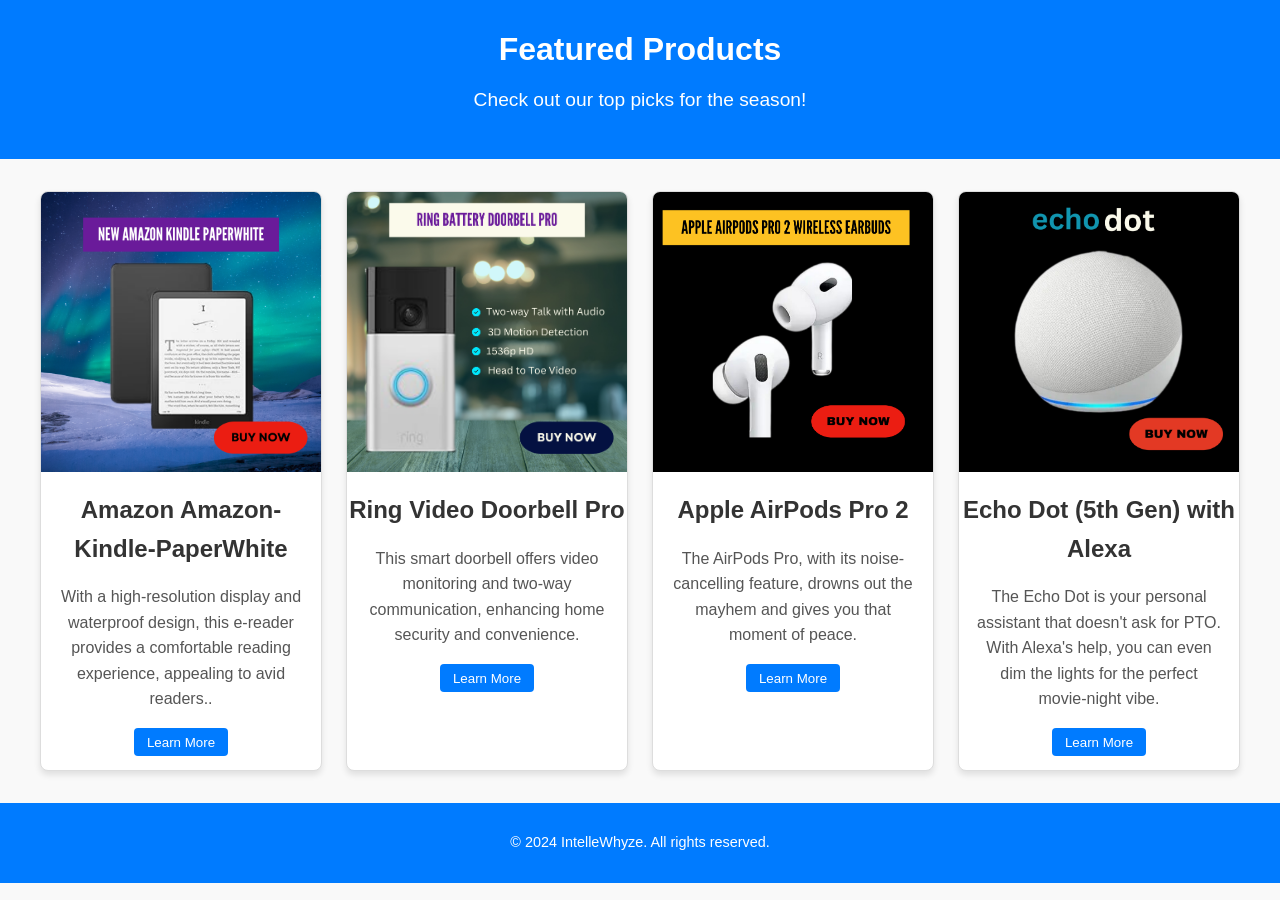
<file: website displays.html>
<!DOCTYPE html>
<html lang="en">
<head>
    <meta charset="UTF-8">
    <meta name="viewport" content="width=device-width, initial-scale=1.0">
    <title>Featured Products</title>
    <link rel="stylesheet" href="website displays.css">
</head>
<body>
    <header>
        <h1>Featured Products</h1>
        <p>Check out our top picks for the season!</p>
    </header>
    
    <section class="featured-grid">
        <div class="product">
            <img src="assets/Amazon%20Kindle%20PaperWhite.png" alt="Product 1">
            <h2>Amazon Amazon-Kindle-PaperWhite</h2>
            <p>With a high-resolution display and waterproof design, this e-reader provides a comfortable reading experience, appealing to avid readers..</p>
            <button onclick="redirectToProduct('product1')">Learn More</button>
        </div>
        <div class="product">
            <img src="assets/Ring%20Battery%20Doorbell%20Pro.png" alt="Product 2">
            <h2>Ring Video Doorbell Pro</h2>
            <p>This smart doorbell offers video monitoring and two-way communication, enhancing home security and convenience.</p>
            <button onclick="redirectToProduct('product2')">Learn More</button>
        </div>
        <div class="product">
            <img src="assets/apple%20airpods%20pro%202.png" alt="Product 3">
            <h2>Apple AirPods Pro 2</h2>
            <p>The AirPods Pro, with its noise-cancelling feature, drowns out the mayhem and gives you that moment of peace.</p>
            <button onclick="redirectToProduct('product3')">Learn More</button>
        </div>
        <div class="product">
            <img src="assets/Echo-dot.png" alt="Product 4">
            <h2>Echo Dot (5th Gen) with Alexa</h2>
            <p>The Echo Dot is your personal assistant that doesn't ask for PTO. With Alexa's help, you can even dim the lights for the perfect movie-night vibe.</p>
            <button onclick="redirectToProduct('product4')">Learn More</button>
        </div>
        <!-- Add more products as needed -->
    </section>

    <footer>
        <p>© 2024 IntelleWhyze. All rights reserved.</p>
    </footer>

    <script src="website displays.js"></script>
</body>
</html>
</file>
<file: website displays.css>
/* General Reset */
body {
    margin: 0;
    font-family: Arial, sans-serif;
    line-height: 1.6;
    color: #333;
    background-color: #f9f9f9;
}

/* Header Styling */
header {
    text-align: center;
    padding: 1.5em;
    background-color: #007bff;
    color: #fff;
}

header h1 {
    margin: 0;
}

header p {
    font-size: 1.2em;
    margin-top: 0.5em;
}

/* Grid Layout */
.featured-grid {
    display: grid;
    grid-template-columns: repeat(auto-fit, minmax(250px, 1fr));
    gap: 1.5em;
    padding: 2em;
    max-width: 1200px;
    margin: 0 auto;
}

/* Product Card Styling */
.product {
    background: #fff;
    border: 1px solid #ddd;
    border-radius: 8px;
    box-shadow: 0 4px 6px rgba(0, 0, 0, 0.1);
    overflow: hidden;
    text-align: center;
    transition: transform 0.3s ease;
}

.product:hover {
    transform: translateY(-5px);
}

.product img {
    width: 100%;
    height: auto;
}

.product h2 {
    font-size: 1.5em;
    margin: 0.5em 0;
}

.product p {
    padding: 0 1em;
    font-size: 1em;
    color: #555;
}

.product button {
    background-color: #007bff;
    color: #fff;
    border: none;
    padding: 0.5em 1em;
    border-radius: 4px;
    cursor: pointer;
    margin-bottom: 1em;
    transition: background-color 0.3s ease;
}

.product button:hover {
    background-color: #0056b3;
}

/* Footer Styling */
footer {
    text-align: center;
    padding: 1em;
    background: #007bff;
    color: #fff;
    font-size: 0.9em;
}

/* Product button styling inside anchor */
.btn-learn-more {
    display: inline-block;
    background-color: #007bff;
    color: #fff;
    text-decoration: none;
    padding: 0.5em 1em;
    border-radius: 4px;
    cursor: pointer;
    margin-bottom: 1em;
    transition: background-color 0.3s ease, transform 0.3s ease;
}

.btn-learn-more:hover {
    background-color: #0056b3;
    transform: scale(1.1);
}
</file>
